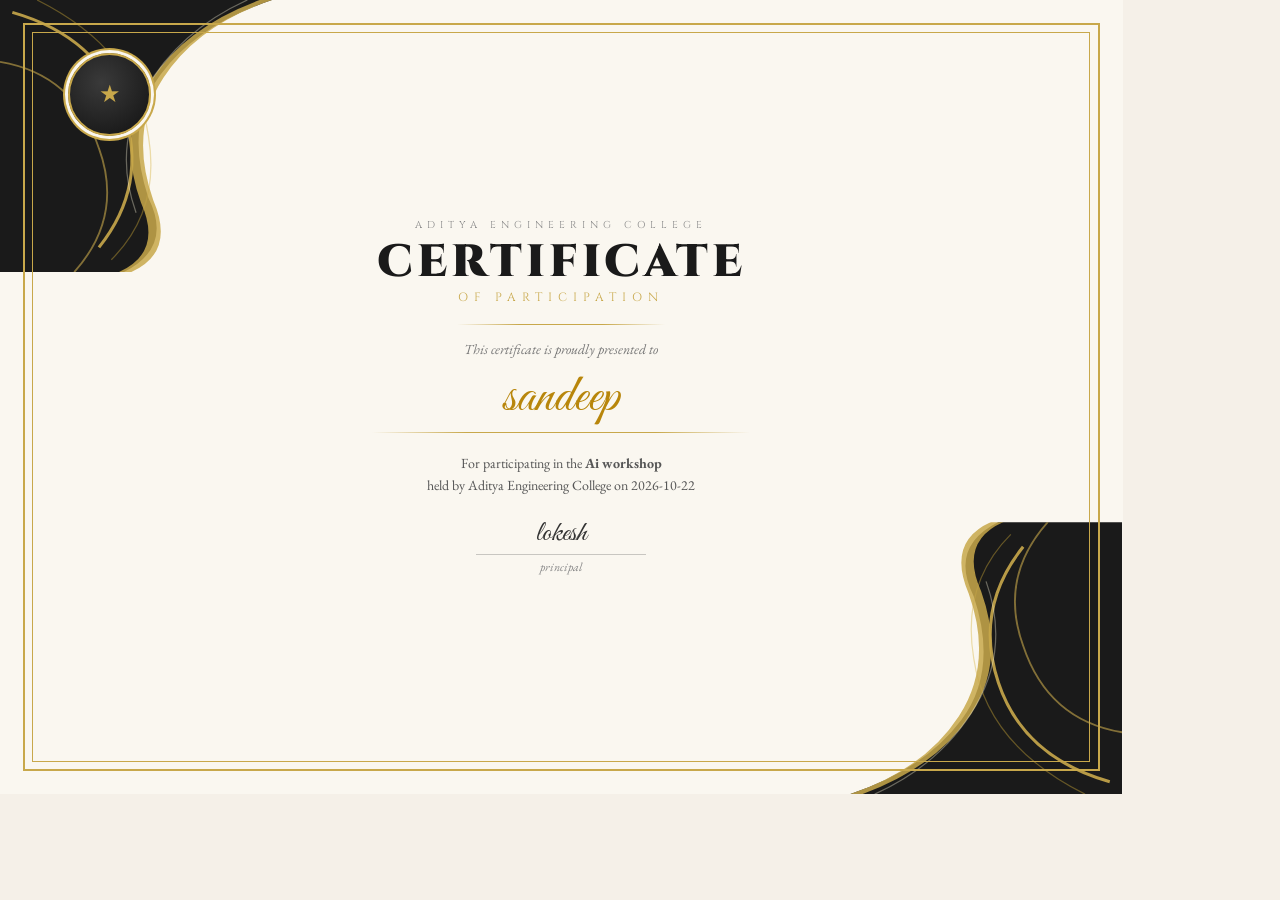
<file: project-files/certiflow_1/sandeep_Certificate.html>
<!DOCTYPE html>
<html lang="en">
<head>
  <meta charset="UTF-8"/>
  <title>Certificate of Participation</title>
  <link href="https://fonts.googleapis.com/css2?family=Cinzel:wght@400;700;900&family=Great+Vibes&family=EB+Garamond:ital,wght@0,400;0,500;1,400&display=swap" rel="stylesheet"/>
  <style>
    * { margin: 0; padding: 0; box-sizing: border-box; }

    html, body {
      width: 297mm;
      height: 210mm;
      overflow: hidden;
      background: #f5f0e8;
    }

    .certificate {
      width: 297mm;
      height: 210mm;
      background: #faf7f0;
      position: relative;
      display: flex;
      flex-direction: column;
      align-items: center;
      justify-content: center;
      overflow: hidden;
    }

    /* ── GOLD DOUBLE BORDER FRAME ── */
    .frame-outer {
      position: absolute;
      inset: 6mm;
      border: 2px solid #c8a84b;
      z-index: 2;
      pointer-events: none;
    }
    .frame-inner {
      position: absolute;
      inset: 8.5mm;
      border: 0.8px solid #c8a84b;
      z-index: 2;
      pointer-events: none;
    }

    /* ── BLACK GOLD SWIRL – TOP LEFT ── */
    .swirl-tl {
      position: absolute;
      top: 0; left: 0;
      width: 72mm;
      height: 72mm;
      z-index: 1;
    }

    /* ── BLACK GOLD SWIRL – BOTTOM RIGHT ── */
    .swirl-br {
      position: absolute;
      bottom: 0; right: 0;
      width: 72mm;
      height: 72mm;
      z-index: 1;
      transform: rotate(180deg);
    }

    /* ── SEAL ── */
    .seal {
      position: absolute;
      top: 14mm;
      left: 18mm;
      width: 22mm;
      height: 22mm;
      z-index: 10;
    }

    .seal-outer {
      width: 22mm;
      height: 22mm;
      border-radius: 50%;
      background: radial-gradient(circle at 40% 35%, #3a3a3a, #111);
      border: 2px solid #c8a84b;
      display: flex;
      align-items: center;
      justify-content: center;
      box-shadow: 0 0 0 3px #faf7f0, 0 0 0 5px #c8a84b;
    }

    .seal-star {
      font-size: 18pt;
      color: #c8a84b;
    }

    /* ── CONTENT ── */
    .content {
      position: relative;
      z-index: 5;
      text-align: center;
      width: 100%;
      padding: 0 30mm;
    }

    .cert-label {
      font-family: 'Cinzel', serif;
      font-size: 7.5pt;
      letter-spacing: 5px;
      color: #888;
      text-transform: uppercase;
      margin-bottom: 2mm;
    }

    .cert-title {
      font-family: 'Cinzel', serif;
      font-size: 34pt;
      font-weight: 900;
      color: #1a1a1a;
      letter-spacing: 4px;
      text-transform: uppercase;
      line-height: 1;
      margin-bottom: 1mm;
    }

    .cert-subtitle {
      font-family: 'Cinzel', serif;
      font-size: 9pt;
      letter-spacing: 6px;
      color: #c8a84b;
      text-transform: uppercase;
      margin-bottom: 5mm;
    }

    /* thin gold rule */
    .rule {
      width: 55mm;
      height: 1px;
      background: linear-gradient(90deg, transparent, #c8a84b 30%, #c8a84b 70%, transparent);
      margin: 0 auto 4mm;
    }

    .presented-to {
      font-family: 'EB Garamond', serif;
      font-size: 10.5pt;
      color: #777;
      font-style: italic;
      margin-bottom: 3mm;
    }

    .recipient-name {
      font-family: 'Great Vibes', cursive;
      font-size: 40pt;
      color: #b8860b;
      line-height: 1.1;
      margin-bottom: 1mm;
    }

    .name-rule {
      width: 100mm;
      height: 1px;
      background: linear-gradient(90deg, transparent, #c8a84b 25%, #c8a84b 75%, transparent);
      margin: 0 auto 5mm;
    }

    .body-text {
      font-family: 'EB Garamond', serif;
      font-size: 10.5pt;
      color: #555;
      line-height: 1.6;
      margin-bottom: 6mm;
    }

    /* ── SIGNATURE BLOCK ── */
    .sig-block {
      display: flex;
      flex-direction: column;
      align-items: center;
      gap: 2px;
    }

    .sig-name-script {
      font-family: 'Great Vibes', cursive;
      font-size: 22pt;
      color: #333;
      line-height: 1;
      margin-bottom: 1mm;
    }

    .sig-rule {
      width: 45mm;
      height: 1px;
      background: #555;
      opacity: 0.3;
      margin-bottom: 2px;
    }

    .sig-name {
      font-family: 'Cinzel', serif;
      font-size: 7.5pt;
      letter-spacing: 1.5px;
      color: #333;
      text-transform: uppercase;
    }

    .sig-title {
      font-family: 'EB Garamond', serif;
      font-size: 9pt;
      color: #888;
      font-style: italic;
    }
  </style>
</head>
<body>
<div class="certificate">

  <!-- FRAME -->
  <div class="frame-outer"></div>
  <div class="frame-inner"></div>

  <!-- TOP-LEFT SWIRL (SVG) -->
  <svg class="swirl-tl" viewBox="0 0 220 220" xmlns="http://www.w3.org/2000/svg">
    <!-- Black base shape -->
    <path d="M0,0 L220,0 Q160,20 130,60 Q100,100 120,160 Q140,200 100,220 L0,220 Z" fill="#1a1a1a"/>
    <!-- Gold swirl lines -->
    <path d="M10,10 Q80,30 100,90 Q120,150 80,200" fill="none" stroke="#c8a84b" stroke-width="2.5" opacity="0.9"/>
    <path d="M0,50 Q60,60 80,120 Q100,175 60,220" fill="none" stroke="#c8a84b" stroke-width="1.5" opacity="0.6"/>
    <path d="M30,0 Q110,40 120,110 Q130,170 90,210" fill="none" stroke="#d4af37" stroke-width="1" opacity="0.4"/>
    <!-- Gold accent edge -->
    <path d="M220,0 L210,0 Q150,22 122,65 Q94,108 114,164 Q132,204 96,220 L106,220 Q142,204 124,162 Q104,106 132,63 Q160,20 220,0Z" fill="#c8a84b" opacity="0.85"/>
    <!-- Shimmer highlight -->
    <path d="M200,0 Q145,25 118,72 Q91,119 110,172" fill="none" stroke="#fff8dc" stroke-width="1" opacity="0.35"/>
  </svg>

  <!-- BOTTOM-RIGHT SWIRL (same SVG, rotated 180°) -->
  <svg class="swirl-br" viewBox="0 0 220 220" xmlns="http://www.w3.org/2000/svg">
    <path d="M0,0 L220,0 Q160,20 130,60 Q100,100 120,160 Q140,200 100,220 L0,220 Z" fill="#1a1a1a"/>
    <path d="M10,10 Q80,30 100,90 Q120,150 80,200" fill="none" stroke="#c8a84b" stroke-width="2.5" opacity="0.9"/>
    <path d="M0,50 Q60,60 80,120 Q100,175 60,220" fill="none" stroke="#c8a84b" stroke-width="1.5" opacity="0.6"/>
    <path d="M30,0 Q110,40 120,110 Q130,170 90,210" fill="none" stroke="#d4af37" stroke-width="1" opacity="0.4"/>
    <path d="M220,0 L210,0 Q150,22 122,65 Q94,108 114,164 Q132,204 96,220 L106,220 Q142,204 124,162 Q104,106 132,63 Q160,20 220,0Z" fill="#c8a84b" opacity="0.85"/>
    <path d="M200,0 Q145,25 118,72 Q91,119 110,172" fill="none" stroke="#fff8dc" stroke-width="1" opacity="0.35"/>
  </svg>

  <!-- SEAL -->
  <div class="seal">
    <div class="seal-outer">
      <span class="seal-star">★</span>
    </div>
  </div>

  <!-- MAIN CONTENT -->
  <div class="content">
    <div class="cert-label">Aditya Engineering College</div>
    <div class="cert-title">Certificate</div>
    <div class="cert-subtitle">of Participation</div>

    <div class="rule"></div>

    <div class="presented-to">This certificate is proudly presented to</div>

    <div class="recipient-name">sandeep</div>
    <div class="name-rule"></div>

    <div class="body-text">
      For participating in the <strong>Ai workshop</strong><br/>
      held by Aditya Engineering College on 2026-10-22
    </div>

    <div class="sig-block">
      <div class="sig-name-script">lokesh</div>
      <div class="sig-rule"></div>
      <div class="sig-title">principal</div>
    </div>
  </div>

</div>
</body>
</html>
</file>
